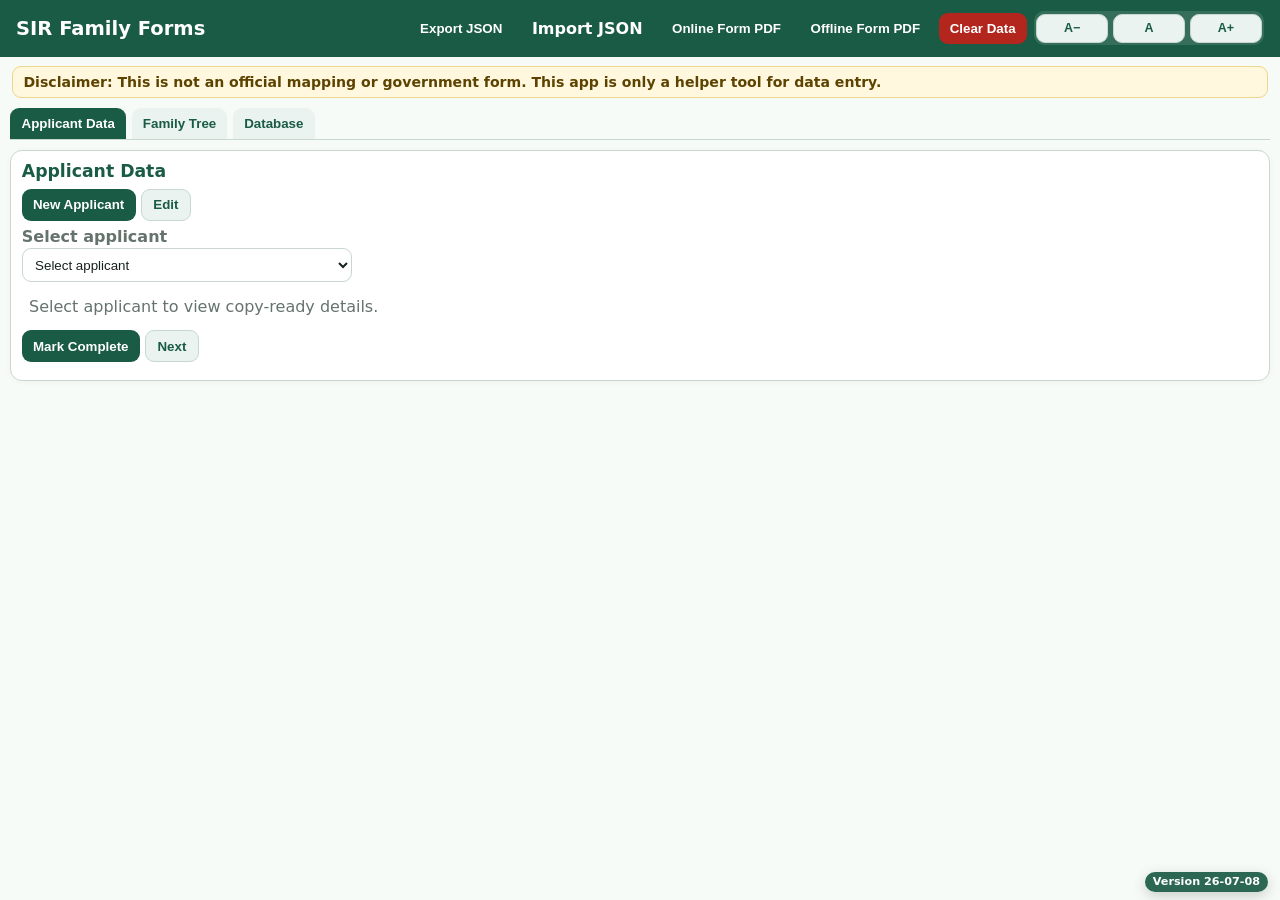
<file: index.html>
<!doctype html>
<html lang="en">
<head>
  <meta charset="utf-8">
  <meta name="viewport" content="width=device-width, initial-scale=1">
  <title>SIR Family Forms</title>
  <meta name="theme-color" content="#195b45">
  <link rel="manifest" href="manifest.json">
  <link rel="icon" href="icon.png">
  <link rel="stylesheet" href="styles.css?v=26-07-08-20">
  <link rel="stylesheet" href="popups/person-popup.css?v=26-07-08-19">
  <link rel="stylesheet" href="family-tree.css?v=26-07-08-19">
</head>
<body>
  <header class="app-header">
    <div><h1>SIR Family Forms</h1></div>
    <div class="top-actions">
      <button id="exportJsonBtn">Export JSON</button>
      <label class="file-btn">Import JSON<input id="importJsonInput" type="file" accept="application/json"></label>
      <button id="generatePdfBtn">Online Form PDF</button>
      <button id="offlinePdfBtn">Offline Form PDF</button>
      <button id="clearDataBtn" class="danger">Clear Data</button>
      <div class="zoom-controls top-zoom" aria-label="App zoom controls">
        <button id="zoomOutBtn" class="small secondary" type="button">A−</button>
        <button id="zoomResetBtn" class="small secondary" type="button">A</button>
        <button id="zoomInBtn" class="small secondary" type="button">A+</button>
      </div>
    </div>
  </header>
  <div class="app-disclaimer" role="note">Disclaimer: This is not an official mapping or government form. This app is only a helper tool for data entry.</div>
  <main class="tabbed-main">
    <div class="app-tabs" role="tablist" aria-label="Main sections">
      <button id="applicantDataTabBtn" class="tab-btn active" type="button" data-tab-target="readonlyTab">Applicant Data</button>
      <button id="familyTreeTabBtn" class="tab-btn" type="button" data-tab-target="familyTreeTab">Family Tree</button>
      <button id="databaseTabBtn" class="tab-btn" type="button" data-tab-target="databaseTab">Database</button>
    </div>

    <div id="readonlyTab" class="tab-panel active" role="tabpanel">
      <section class="panel full" id="readonlySection">
        <div class="section-head"><h2>Applicant Data</h2></div>
        <div class="readonly-actions readonly-top-actions">
          <button id="readonlyNewApplicantBtn" type="button">New Applicant</button>
          <button id="readonlyEditApplicantBtn" type="button" class="secondary">Edit</button>
        </div>
        <div class="readonly-picker"><label class="stacked">Select applicant<select id="readonlyApplicantSelect"></select></label></div>
        <div id="readonlyCard"></div>
        <div class="readonly-actions readonly-actions-bottom">
          <button id="markCompleteBtn" type="button">Mark Complete</button>
          <button id="nextApplicantBtn" type="button" class="secondary">Next</button>
        </div>
      </section>
    </div>

    <div id="familyTreeTab" class="tab-panel" role="tabpanel">
      <div class="ft-toolbar" role="toolbar" aria-label="Family Tree tools">
        <button id="ftAddApplicant" type="button">Add Applicant</button>
        <button id="ftToggleDetailsPanel" type="button" class="secondary">Show selected details</button>
        <button id="ftExportPdf" type="button" class="secondary">Export PDF</button>
      </div>
      <section id="ftSelectedPanel" class="ft-selected-panel" hidden>
        <h3 id="ftSelectedTitle">Selected details</h3>
        <div id="ftSelectedContent" class="ft-selected-grid"></div>
      </section>
      <main class="ft-canvas-wrap">
        <div id="familyTreeCanvas" aria-live="polite"></div>
      </main>
    </div>

    <div id="databaseTab" class="tab-panel database-grid" role="tabpanel">
      <div class="database-actions">
        <button id="validateDataBtn" type="button">Validate</button>
      </div>
      <section class="panel" id="applicantsSection">
        <div class="section-head"><h2>Applicant Database</h2><button id="addApplicantBtn">Add Applicant</button></div>
        <div id="applicantTableWrap" class="table-wrap"></div>
      </section>
      <section class="panel" id="peopleSection">
        <div class="section-head"><h2>People Database</h2><button id="addPersonBtn">Add Person</button></div>
        <div id="peopleTableWrap" class="table-wrap"></div>
      </section>
    </div>
  </main>
  <div id="toast" role="status" aria-live="polite"></div>
  <div id="modalRoot"></div>
  <script type="module" src="app.js?v=26-07-08-20"></script>
  <script type="module" src="family-tree-main.js?v=26-07-08-19"></script>
</body>
</html>
</file>
<file: styles.css>
:root{--green:#195b45;--green2:#26765b;--bg:#f4f7f5;--card:#fff;--line:#c8d8d0;--muted:#65736d;--danger:#b3261e;--app-zoom:1}
*{box-sizing:border-box}
[hidden]{display:none!important}
html{font-size:calc(16px * var(--app-zoom))}
body{margin:0;font-family:Arial,Helvetica,sans-serif;background:var(--bg);color:#17221d}
.app-header{background:var(--green);color:white;padding:.7rem 1rem;display:flex;justify-content:space-between;gap:.8rem;align-items:center;flex-wrap:wrap}
.app-header h1{margin:0;font-size:1.22rem}
.top-actions{display:flex;gap:.45rem;flex-wrap:wrap;align-items:center}
button,.file-btn,.button-link{border:0;border-radius:9px;background:var(--green);color:#fff;padding:.48rem .7rem;font-weight:800;cursor:pointer;text-decoration:none;display:inline-flex;align-items:center;justify-content:center}
button:hover,.file-btn:hover,.button-link:hover{filter:brightness(.95)}
button.secondary,.file-btn.secondary,.button-link.secondary{background:#eaf3ef;color:var(--green);border:1.5px solid var(--line)}
button.danger,.danger{background:var(--danger)!important;color:#fff!important}
.small{padding:.28rem .48rem;font-size:.78rem}
.icon-btn{width:36px;min-width:36px;padding:.42rem .35rem;font-size:.95rem;line-height:1}
.inline-select-action{display:grid;grid-template-columns:minmax(0,1fr) auto;gap:.35rem;align-items:center}
.file-btn{position:relative;overflow:hidden}
.file-btn input{position:absolute;inset:0;opacity:0;cursor:pointer}
.app-disclaimer{margin:.55rem .75rem 0;padding:.45rem .65rem;border:1.5px solid #f0d58a;background:#fff8df;color:#5d4300;font-weight:700;border-radius:9px;font-size:.88rem}
.tabbed-main{padding:.65rem}
.app-tabs{display:flex;gap:.35rem;margin-bottom:.65rem;border-bottom:1.5px solid var(--line);flex-wrap:wrap}
.tab-btn{background:#eaf3ef;color:var(--green);border-radius:9px 9px 0 0}
.tab-btn.active{background:var(--green);color:#fff}
.tab-panel{display:none}
.tab-panel.active{display:block}
.database-grid.active{display:grid;grid-template-columns:1fr;gap:.65rem}
.database-actions{display:flex;justify-content:flex-end;gap:.4rem}
.panel{background:var(--card);border:1.5px solid var(--line);border-radius:12px;padding:.65rem;box-shadow:0 1px 6px rgba(0,0,0,.035)}
.section-head{display:flex;align-items:center;justify-content:space-between;gap:.5rem;margin-bottom:.45rem}
.section-head h2{margin:0;color:var(--green);font-size:1.08rem}
.table-wrap{overflow:auto}
table{width:100%;border-collapse:collapse;background:#fff;font-size:.9rem}
th,td{border-bottom:1.5px solid var(--line);padding:.38rem .45rem;text-align:left;vertical-align:top}
th{background:#f6fbf8;color:var(--muted);font-size:.8rem}
.validation-issue-row td{background:#fff0ef!important;border-bottom-color:#ffc2bd}
.validation-issue-row:hover td{background:#ffe6e3!important}
.issue-text{color:var(--danger)!important;font-weight:900!important}
.issue-note{color:var(--danger);font-weight:900;font-size:.72rem}
.issue-banner{display:inline-block;margin:.15rem 0 .35rem;padding:.25rem .4rem;border:1.5px solid #ffc2bd;border-radius:8px;background:#fff0ef}
.row-actions{display:flex;gap:.25rem;flex-wrap:wrap}
.empty{color:var(--muted);padding:.45rem}
.badge{display:inline-block;background:#eaf3ef;color:var(--green);font-weight:800;border-radius:99px;padding:.12rem .38rem;font-size:.78rem}
.readonly-actions{display:flex;gap:.35rem;flex-wrap:wrap;margin:.45rem 0}
.whatsapp-actions{margin:.35rem 0 0}
.whatsapp-link{min-width:120px}
.readonly-top-actions{justify-content:flex-start;margin:.15rem 0 .35rem}
.readonly-picker{margin-bottom:.45rem;max-width:330px}
.stacked{display:grid;gap:.18rem;font-weight:700;color:var(--muted)}
.stacked input,.stacked select,input,select{width:100%;padding:.46rem .52rem;border:1.5px solid var(--line);border-radius:9px;background:#fff;color:#17221d}
.required::after{content:" *";color:var(--danger)}
.field-note{display:block;color:var(--muted);font-weight:700;font-size:.74rem;margin-top:-.18rem}
.section-note{background:#f6fbf8;border:1.5px solid var(--line);border-radius:9px;padding:.38rem .5rem;color:var(--green);font-weight:800;font-size:.86rem}
.disabled-field{opacity:.7}
.checkbox-line{display:flex;gap:.4rem;align-items:center;color:#17221d;font-weight:700}
.checkbox-line input{width:auto}
.compact{font-size:.84rem}
.read-card h3{margin:.1rem 0 .25rem;color:var(--green);font-size:1.05rem}
.person-title-row{display:flex;align-items:center;gap:.35rem;min-width:0}
.readonly-person-edit-btn{margin-top:-.08rem}
.read-card-title-row{display:flex;align-items:flex-start;justify-content:space-between;gap:.6rem;min-height:0}
.applicant-top-photo{display:grid;gap:.18rem;justify-items:center;margin-top:-.15rem;flex:0 0 auto}
.small-top-photo{width:84px!important;height:108px!important;max-width:84px!important;max-height:108px!important;border-radius:8px}
.photo-download-link{font-size:.64rem;padding:.12rem .32rem;min-height:0;border-radius:6px}
.copy-help{margin:.4rem 0 .45rem;color:var(--muted);font-size:.82rem;font-weight:800}
.prominent-copy-help{background:#fff8df;border:1.5px solid #f0d58a;color:#5d4300;border-radius:9px;padding:.45rem .55rem;font-size:.86rem;box-shadow:0 1px 6px rgba(0,0,0,.035)}
.read-section{border-top:1.5px solid var(--line);padding-top:.48rem;margin-top:.48rem}
.read-section h4,.read-section h5{margin:.18rem 0 .25rem;color:var(--green)}
.read-section h4{font-size:.98rem}.read-section h5{font-size:.88rem}
.mapping-type-rel{width:50%;min-width:260px;max-width:470px}
.mapping-type-rel .copy-table-grid{margin:.28rem 0}
.copy-table-grid{display:grid;border:1.5px solid var(--line);border-bottom:0;border-right:0;margin:.28rem 0}
.copy-table-grid.one-col{grid-template-columns:1fr}
.copy-table-grid.two-cols{grid-template-columns:repeat(2,minmax(0,1fr))}
.copy-table-grid.three-cols{grid-template-columns:repeat(3,minmax(0,1fr))}
.copy-table-grid.four-cols{grid-template-columns:repeat(4,minmax(0,1fr))}
.copy-table-cell{min-width:0;border-right:1.5px solid var(--line);border-bottom:1.5px solid var(--line);background:#fff;display:grid;grid-template-columns:42% 58%;align-items:stretch;position:relative}
.copy-table-cell[role=button]{cursor:pointer}
.copy-table-cell[role=button]:active{opacity:.7}
.copyable-cell{background:#fbfff5;outline:1px solid #b8d7a8;outline-offset:-1px}
.copyable-cell:hover{filter:brightness(.985)}
.copyable-cell .copy-table-value{background:#fffef6;color:#17221d;padding-right:2.7rem}
.copy-chip{position:absolute;right:.25rem;top:.25rem;background:#eaf3ef;color:var(--green);border:1.5px solid var(--line);border-radius:999px;font-size:.62rem;font-weight:900;padding:.08rem .28rem}
.no-copy{background:#fff}
.copy-table-label{min-height:30px;padding:.28rem .4rem;background:#f6fbf8;color:var(--muted);font-size:.72rem;font-weight:800;border-right:1.5px solid var(--line);display:flex;align-items:center}
.copy-table-value{min-height:30px;padding:.34rem .42rem;overflow-wrap:anywhere;font-weight:700;display:flex;align-items:center;font-size:.92rem}
.copy-table-grid.four-cols .copy-table-cell{display:block}
.copy-table-grid.four-cols .copy-table-label{display:block;min-height:24px;border-right:0;border-bottom:1.5px solid var(--line)}
.copy-table-grid.four-cols .copy-table-value{display:block;min-height:30px}
.readonly-photo-box{display:grid;gap:.35rem;justify-items:start}
.readonly-photo,.photo-preview{max-width:120px;max-height:160px;border:1.5px solid var(--line);border-radius:9px;object-fit:cover;background:#fff}
.modal-backdrop{position:fixed;inset:0;background:rgba(0,0,0,.45);display:flex;align-items:flex-start;justify-content:center;padding:.75rem;overflow:auto}
.modal{background:#fff;border-radius:14px;border:1.5px solid var(--line);max-width:620px;width:100%;padding:.75rem;box-shadow:0 14px 36px rgba(0,0,0,.22)}
.modal-head{display:flex;justify-content:space-between;align-items:center;gap:.55rem;border-bottom:1.5px solid var(--line);padding-bottom:.45rem;margin-bottom:.55rem}
.modal-head h3{margin:0;color:var(--green);font-size:1.05rem}
.modal-actions{display:flex;justify-content:flex-end;gap:.4rem;margin-top:.65rem}
.form-grid{display:grid;grid-template-columns:1fr;gap:.5rem}
.error-box{display:none;background:#ffe9e7;color:#7a120d;border:1.5px solid #ffc2bd;border-radius:9px;padding:.45rem;margin-bottom:.5rem;white-space:pre-wrap;font-size:.86rem}
fieldset{border:1.5px solid var(--line);border-radius:10px;padding:.55rem;margin:.5rem 0;display:grid;grid-template-columns:1fr;gap:.48rem}
legend{font-weight:800;color:var(--green)}
.selection-summary{margin:.15rem 0 .45rem;color:var(--muted);font-weight:700;font-size:.86rem}
.selection-master{padding:.45rem .55rem;border:1.5px solid var(--line);border-radius:9px;background:#f6fbf8;margin-bottom:.5rem}
.selection-lists,.selection-lists.with-people{display:grid;grid-template-columns:1fr;gap:.65rem;max-height:62vh;overflow:auto;padding-right:.2rem}
.selection-group{border:1.5px solid var(--line);border-radius:10px;padding:.55rem;background:#fff}
.selection-group h4{margin:.05rem 0 .42rem;color:var(--green)}
.selection-item{display:flex;gap:.45rem;align-items:flex-start;padding:.3rem .15rem;border-bottom:1.5px solid var(--line);font-weight:700}
.selection-item:last-child{border-bottom:0}
.selection-item input{width:auto;margin-top:.15rem}
.selection-item small{display:block;color:var(--muted);font-weight:600;margin-top:.1rem}
.selection-item.disabled{opacity:.58;background:#fff8f8;border-radius:8px;padding:.35rem}
.selection-actions{display:flex;justify-content:flex-end;gap:.4rem;margin-top:.65rem}
.validator-list{display:grid;gap:.45rem;max-height:62vh;overflow:auto;padding-right:.2rem}
.validator-item{border:1.5px solid var(--line);border-radius:10px;padding:.5rem;background:#fff}
.validator-item h4{margin:.05rem 0 .35rem;color:var(--green);font-size:.92rem}
.validator-item ul{margin:.2rem 0 0;padding-left:1.1rem;color:#7a120d;font-weight:700;font-size:.86rem}
.validator-summary{margin-bottom:.55rem}
.validator-ok{color:var(--green)}
.photo-editor-body{display:grid;grid-template-columns:1fr;gap:.65rem;align-items:start}
.photo-crop-canvas{width:100%;max-width:250px;height:auto;border:1.5px solid var(--line);background:#fff;border-radius:9px;justify-self:center}
.photo-editor-controls{display:grid;gap:.45rem}
.message{background:#f6fbf8;border:1.5px solid var(--line);border-radius:9px;padding:.45rem;color:var(--muted);font-weight:700;font-size:.86rem}
.zoom-controls{display:flex;gap:.35rem}
.top-zoom{min-width:230px;justify-content:space-between;background:rgba(255,255,255,.12);border-radius:10px;padding:.15rem}
.top-zoom button{flex:1;min-width:64px;padding:.42rem .55rem}
#toast{position:fixed;left:50%;bottom:.75rem;transform:translateX(-50%) translateY(120%);z-index:3000;background:rgba(25,91,69,.96);color:#fff;padding:.5rem .8rem;border-radius:999px;font-weight:800;box-shadow:0 8px 24px rgba(0,0,0,.22);opacity:0;pointer-events:none;transition:opacity .18s ease,transform .18s ease;max-width:92vw;text-align:center}
#toast.show{opacity:1;transform:translateX(-50%) translateY(0)}
#appVersionBadge{position:fixed;right:.75rem;bottom:.5rem;z-index:2500;background:rgba(25,91,69,.92);color:white;border-radius:999px;padding:.22rem .5rem;font-size:.7rem;font-weight:800;box-shadow:0 4px 14px rgba(0,0,0,.18)}
@media(max-width:700px){.app-header{align-items:flex-start}.top-actions{width:100%}.top-actions button,.file-btn{flex:1 1 auto}.top-zoom{width:100%;min-width:0}.tabbed-main{padding:.55rem}.app-tabs{position:sticky;top:0;z-index:10;background:var(--bg);padding-top:.25rem}.tab-btn{flex:1 1 auto}.readonly-picker{max-width:none}.mapping-type-rel{width:100%;min-width:0}.copy-table-grid.two-cols{grid-template-columns:1fr}.copy-table-grid.four-cols{grid-template-columns:repeat(2,minmax(0,1fr))}.copy-table-grid.three-cols{grid-template-columns:1fr}.modal-actions,.selection-actions{flex-direction:column}.database-actions{justify-content:stretch}.database-actions button{width:100%}button,.file-btn{min-height:38px}}
</file>
<file: popups/person-popup.css>
.modal-backdrop {
  z-index: 8000;
}

.modal {
  position: relative;
  z-index: 8001;
}

.native-person-popup .person-popup-form {
  display: block;
}

.native-person-popup .inline-input-row {
  display: grid;
  grid-template-columns: minmax(0, 1fr) auto;
  gap: 0.5rem;
  align-items: center;
}

.native-person-popup .override-inline {
  margin: 0;
  white-space: nowrap;
  padding: 0.2rem 0;
}

.native-person-popup .details-2002 {
  display: grid;
  grid-template-columns: 1fr;
  gap: 0.75rem;
}

.native-person-popup .required::after {
  content: " *";
  color: var(--danger);
}
</file>
<file: family-tree.css>
/* Family Tree page shell styles. Kept separate from styles.css so the
   Family Tree feature stays isolated from the rest of the app. */

:root {
  --ft-green: #195b45;
  --ft-green2: #23765c;
  --ft-bg: #f6fbf8;
  --ft-card: #ffffff;
  --ft-line: #dce8e2;
  --ft-text: #17221d;
  --ft-muted: #65736d;
}

* { box-sizing: border-box; }

html, body {
  margin: 0;
  background: var(--ft-bg);
  color: var(--ft-text);
  font-family: system-ui, -apple-system, Segoe UI, Roboto, Arial, sans-serif;
}

.ft-header {
  display: flex;
  flex-wrap: wrap;
  gap: .75rem;
  justify-content: space-between;
  align-items: center;
  padding: 1rem;
  background: linear-gradient(135deg, var(--ft-green), var(--ft-green2));
  color: #fff;
}

.ft-header h1 {
  margin: 0;
  font-size: 1.3rem;
}

.ft-back-link {
  display: inline-flex;
  align-items: center;
  gap: .35rem;
  color: #fff;
  text-decoration: none;
  font-weight: 700;
  background: rgba(255, 255, 255, .16);
  border-radius: 10px;
  padding: .5rem .75rem;
}

.ft-toolbar {
  display: flex;
  flex-wrap: wrap;
  gap: .5rem;
  align-items: center;
  padding: .75rem 1rem;
  background: var(--ft-card);
  border-bottom: 1px solid var(--ft-line);
  position: sticky;
  top: 0;
  z-index: 5;
}

.ft-toolbar button {
  border: 0;
  border-radius: 10px;
  background: var(--ft-green);
  color: #fff;
  padding: .55rem .8rem;
  font-weight: 700;
  min-height: 36px;
  cursor: pointer;
}

.ft-toolbar button.secondary {
  background: var(--ft-bg);
  color: var(--ft-green);
  border: 1px solid var(--ft-line);
}

.ft-toolbar .ft-zoom-group {
  display: flex;
  gap: .25rem;
  margin-left: auto;
}

.ft-toolbar .ft-zoom-group button {
  min-width: 40px;
  padding: .5rem;
}

.ft-toggle-line {
  display: inline-flex;
  align-items: center;
  gap: .35rem;
  padding: .45rem .65rem;
  border: 1px solid var(--ft-line);
  border-radius: 10px;
  background: var(--ft-bg);
  color: var(--ft-green);
  font-weight: 800;
  min-height: 36px;
}

.ft-toggle-line input {
  width: auto;
  margin: 0;
}

.ft-selected-panel {
  margin: .75rem .75rem 0;
  padding: .8rem;
  background: #fff;
  border: 1px solid var(--ft-line);
  border-radius: 12px;
  box-shadow: 0 8px 18px rgba(23, 34, 29, .06);
}

.ft-selected-panel[hidden] { display: none; }

.ft-selected-panel h3 {
  margin: 0 0 .55rem;
  color: var(--ft-green);
  font-size: 1rem;
}

.ft-selected-grid {
  display: grid;
  grid-template-columns: repeat(auto-fit, minmax(190px, 1fr));
  gap: .5rem;
}

.ft-selected-cell {
  border: 1px solid var(--ft-line);
  border-radius: 10px;
  padding: .5rem .6rem;
  background: var(--ft-bg);
}

.ft-selected-label {
  display: block;
  color: var(--ft-muted);
  font-size: .72rem;
  font-weight: 800;
  margin-bottom: .18rem;
}

.ft-selected-value {
  display: block;
  color: var(--ft-text);
  font-size: .9rem;
  font-weight: 650;
  overflow-wrap: anywhere;
}

.ft-canvas-wrap {
  overflow: auto;
  padding: .75rem;
  min-height: calc(100vh - 76px);
}

#familyTreeCanvas {
  display: inline-block;
}

.family-tree-svg {
  display: block;
  background: #fff;
  border: 1px solid var(--ft-line);
  border-radius: 12px;
}

.ft-box {
  fill: #f2faf6;
  stroke: #195b45;
  stroke-width: 1.6;
}

.ft-box-non-applicant {
  fill: #eef1f3;
  stroke: #5f6b67;
}

.ft-box-placeholder {
  stroke-dasharray: 4 3;
}

.ft-name {
  font: 700 13.5px system-ui, sans-serif;
  fill: #17221d;
}

.ft-meta {
  font: 400 12px system-ui, sans-serif;
  fill: #45524c;
}

.ft-title {
  font: 700 16px system-ui, sans-serif;
  fill: #195b45;
}

.ft-line {
  stroke: #195b45;
  stroke-width: 1.6;
  fill: none;
  stroke-linecap: round;
  stroke-linejoin: round;
}

.ft-parent-line {
  stroke: #195b45;
}

.ft-spouse-line {
  stroke: #195b45;
}

.ft-mapper-line {
  stroke: #334155;
  stroke-width: 1.8;
  stroke-dasharray: 7 4;
}

.ft-mapper-label rect {
  fill: #ffffff;
  stroke: #dce8e2;
}

.ft-mapper-label text {
  font: 600 10.5px system-ui, sans-serif;
  fill: #45524c;
}

.ft-person {
  cursor: pointer;
}

.ft-person.is-selected .ft-box {
  fill: #eaf3ff;
  stroke: #1d4ed8;
  stroke-width: 2.6;
}

.ft-person.is-parent .ft-box {
  fill: #dcfce7;
  stroke: #15803d;
  stroke-width: 3.2;
}

.ft-person.is-parent .ft-name,
.ft-person.is-parent .ft-meta {
  fill: #14532d;
}

.ft-person.is-mapper .ft-box {
  fill: #fae8ff;
  stroke: #a21caf;
  stroke-width: 3.2;
}

.ft-person.is-mapper .ft-name,
.ft-person.is-mapper .ft-meta {
  fill: #701a75;
}

.ft-parent-line.is-highlight-parent {
  stroke: #15803d;
  stroke-width: 3.8;
}

.ft-mapper-line.is-highlight-mapper {
  stroke: #a21caf;
  stroke-width: 3.2;
  stroke-dasharray: 6 3;
}

.ft-mapper-label.is-highlight-mapper-label rect {
  fill: #fae8ff;
  stroke: #a21caf;
  stroke-width: 1.6;
}

.ft-mapper-label.is-highlight-mapper-label text {
  fill: #701a75;
  font-weight: 700;
}

.ft-action {
  cursor: pointer;
}

.ft-action-bg {
  fill: #ffffff;
  stroke: #dce8e2;
  stroke-width: 1.2;
}

.ft-action:hover .ft-action-bg {
  fill: #eaf3ef;
  stroke: #195b45;
}

.ft-action-symbol {
  fill: #195b45;
  font: 800 12px system-ui, sans-serif;
  pointer-events: none;
}

.ft-extra-detail text {
  font: 600 10.5px system-ui, sans-serif;
  fill: #45524c;
}

.ft-extra-detail path,
.ft-extra-detail rect,
.ft-extra-detail circle,
.ft-extra-detail line {
  stroke: #195b45;
  fill: none;
  stroke-width: 1.45;
  stroke-linecap: round;
  stroke-linejoin: round;
}

.ft-empty {
  color: var(--ft-muted);
  font-size: .95rem;
  max-width: 40rem;
}

#ftToast, #toast {
  position: fixed;
  left: 50%;
  bottom: 1.25rem;
  transform: translateX(-50%) translateY(20px);
  background: var(--ft-text);
  color: #fff;
  padding: .6rem .9rem;
  border-radius: 10px;
  font-size: .9rem;
  opacity: 0;
  pointer-events: none;
  transition: opacity .2s, transform .2s;
  z-index: 4000;
}

#ftToast.show, #toast.show {
  opacity: 1;
  transform: translateX(-50%) translateY(0);
}
</file>
